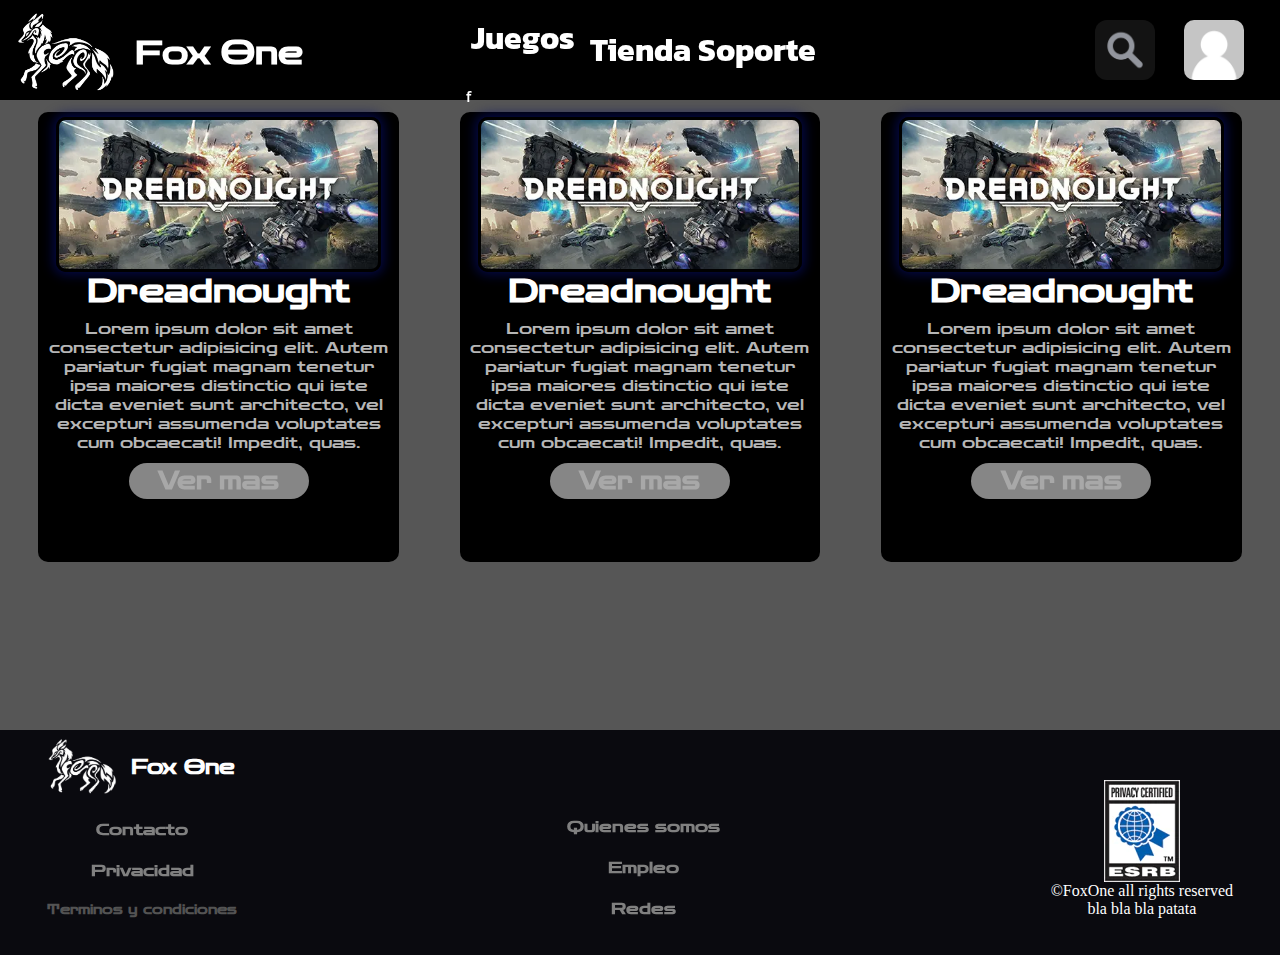
<file: Games.html>
<!DOCTYPE html>
<html lang="en">

<head>
    <meta charset="UTF-8">
    <meta http-equiv="X-UA-Compatible" content="IE=edge">
    <meta name="viewport" content="width=device-width, initial-scale=1.0">
    <title>Games</title>
    <link rel="stylesheet" href="./CSS/style.css">
    <link rel="preconnect" href="https://fonts.googleapis.com">
    <link rel="preconnect" href="https://fonts.gstatic.com" crossorigin>
    <link href="https://fonts.googleapis.com/css2?family=Zen+Dots&display=swap" rel="stylesheet">

    <link rel="preconnect" href="https://fonts.googleapis.com">
    <link rel="preconnect" href="https://fonts.gstatic.com" crossorigin>
    <link href="https://fonts.googleapis.com/css2?family=Kanit&display=swap" rel="stylesheet">
</head>

<body>
    <nav>
        <div class="centerButtons">
            <a href="./Games.html">
                <div class="middleButton">
                    <h1>Juegos</h1>
                </div>
                f
            </a>
            <a href="./Shop.html">
                <div class="middleButton">
                    <h1>Tienda</h1>
                </div>
            </a>
            <a href="./Support.html">
                <div class="middleButton">
                    <h1>Soporte</h1>
                </div>
            </a>
        </div>
        <div class="logo">
            <a href="./Index.html">
                <img src="./Assets/Logo.webp" alt="logo de un zorro de la empresa" class="imagenZorro">
                <h1>Fox One</h1>
            </a>
        </div>
        <div class="userSearch">
            <div class="iconSearch">
                <img src="./Assets/SearchIcon.webp" alt="icono de busqueda">
            </div>
            <a href="#">
                <div class="opacityIconSearch"></div>
            </a>
            <img src="./Assets/UserImage.webp" alt="imagen del usuario" class="userImage">
        </div>
    </nav>

    <main>
        <div class="gameBoxesContainer">
            <div class="gameBox">
                <img src="./Assets/DreadnoughtIcon.webp" alt="imagen del juego de Dreadnought">
                <h1>Dreadnought</h1>
                <p>Lorem ipsum dolor sit amet consectetur adipisicing elit. Autem pariatur fugiat magnam tenetur ipsa
                    maiores distinctio qui iste dicta eveniet sunt architecto, vel excepturi assumenda voluptates cum
                    obcaecati! Impedit, quas.</p>

                <div class="buttonShowMore">
                    <a href="#">
                        <h2>Ver mas</h2>
                    </a>
                </div>
            </div>
            <div class="gameBox">
                <img src="./Assets/DreadnoughtIcon.webp" alt="imagen del juego de Dreadnought">
                <h1>Dreadnought</h1>
                <p>Lorem ipsum dolor sit amet consectetur adipisicing elit. Autem pariatur fugiat magnam tenetur ipsa
                    maiores distinctio qui iste dicta eveniet sunt architecto, vel excepturi assumenda voluptates cum
                    obcaecati! Impedit, quas.</p>

                <div class="buttonShowMore">
                    <a href="#">
                        <h2>Ver mas</h2>
                    </a>
                </div>
            </div>
            <div class="gameBox">
                <img src="./Assets/DreadnoughtIcon.webp" alt="imagen del juego de Dreadnought">
                <h1>Dreadnought</h1>
                <p>Lorem ipsum dolor sit amet consectetur adipisicing elit. Autem pariatur fugiat magnam tenetur ipsa
                    maiores distinctio qui iste dicta eveniet sunt architecto, vel excepturi assumenda voluptates cum
                    obcaecati! Impedit, quas.</p>

                <div class="buttonShowMore">
                    <a href="#">
                        <h2>Ver mas</h2>
                    </a>
                </div>
            </div>
        </div>
        <!-- <img src="./Assets/unknown.png" alt=""> -->
    </main>

    <footer>
        <div class="footer">
            <div class="justifyCenter">
                <div class="logoFooter">
                    <img src="./Assets/Logo.webp" alt="logo de un zorro de la empresa" class="imagenZorro">
                    <h1>Fox One</h1>
                </div>

                <div class="footerButtons">
                    <div class="justifyCenter">
                        <a href="#">
                            <h2>Contacto</h2>
                        </a>
                        <a href="#">
                            <h2>Privacidad</h2>
                        </a>
                        <a href="#">
                            <h3>Terminos y condiciones</h3>
                        </a>
                    </div>
                </div>
            </div>

            <div class="footerButtons" style="margin-top: 65px;">
                <div class="justifyCenter">
                    <a href="#">
                        <h2>Quienes somos</h2>
                    </a>
                    <a href="#">
                        <h2>Empleo</h2>
                    </a>
                    <a href="#">
                        <h2>Redes</h2>
                    </a>
                </div>
            </div>

            <div class="copyrightLogo">
                <div class="justifyCenter">
                    <img src="./Assets/esrb-privacy-footer.webp" alt="" style="max-width: 82px; z-index: 12;">
                    <p style="color: white;">©FoxOne all rights reserved</p>
                    <p style="color: white;">bla bla bla patata</p>
                </div>
            </div>
        </div>
    </footer>
</body>

</html>
</file>
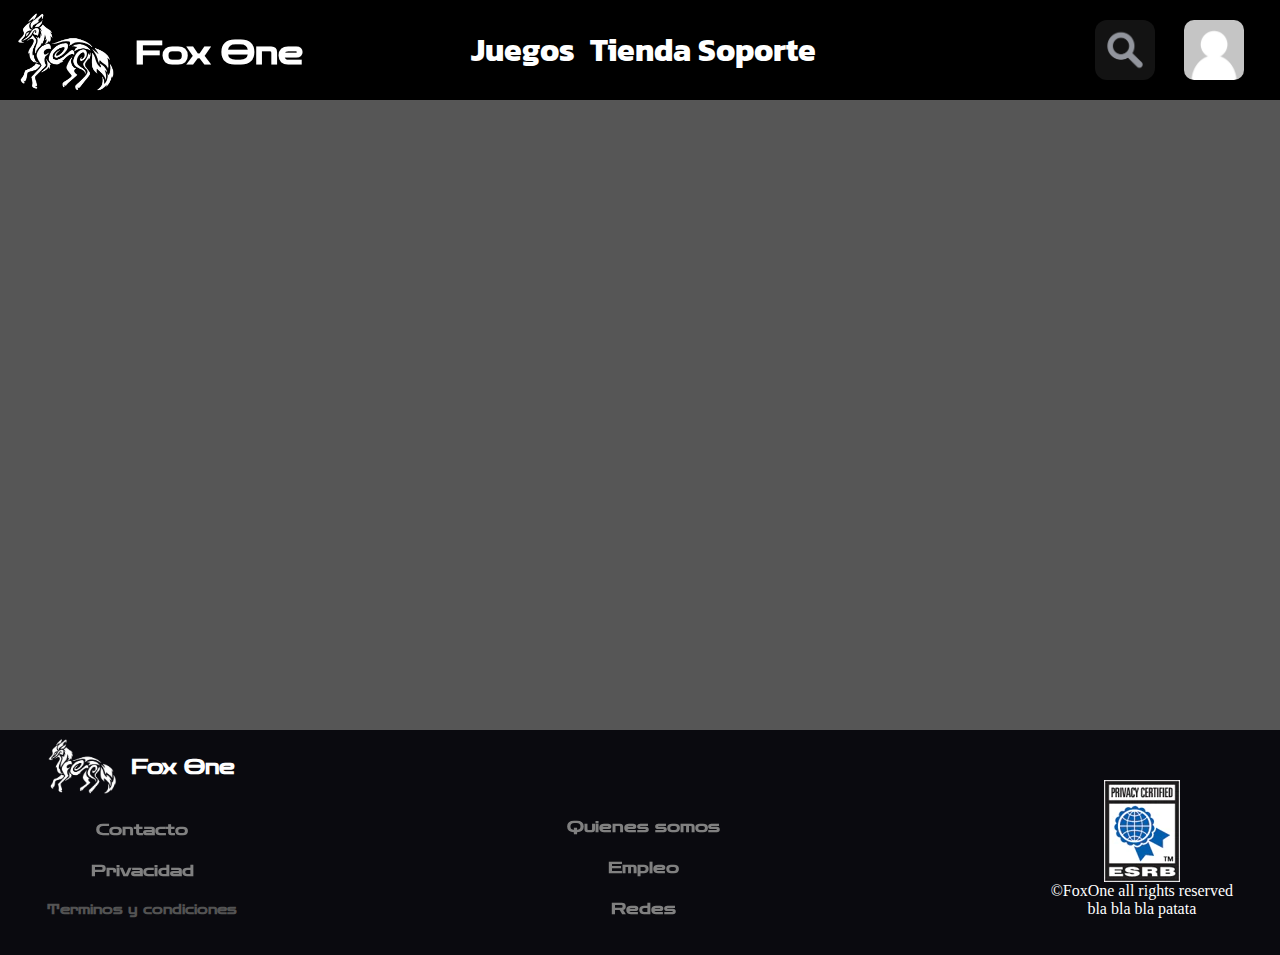
<file: Shop.html>
<!DOCTYPE html>
<html lang="en">

<head>
    <meta charset="UTF-8">
    <meta http-equiv="X-UA-Compatible" content="IE=edge">
    <meta name="viewport" content="width=device-width, initial-scale=1.0">
    <title>Support</title>
    <link rel="stylesheet" href="./CSS/style.css">
    <link rel="preconnect" href="https://fonts.googleapis.com">
    <link rel="preconnect" href="https://fonts.gstatic.com" crossorigin>
    <link href="https://fonts.googleapis.com/css2?family=Zen+Dots&display=swap" rel="stylesheet">

    <link rel="preconnect" href="https://fonts.googleapis.com">
    <link rel="preconnect" href="https://fonts.gstatic.com" crossorigin>
    <link href="https://fonts.googleapis.com/css2?family=Kanit&display=swap" rel="stylesheet">
</head>

<body>
    <nav>
        <div class="centerButtons">
            <a href="./Games.html">
                <div class="middleButton">
                    <h1>Juegos</h1>
                </div>
            </a>
            <a href="./Shop.html">
                <div class="middleButton">
                    <h1>Tienda</h1>
                </div>
            </a>
            <a href="./Support.html">
                <div class="middleButton">
                    <h1>Soporte</h1>
                </div>
            </a>
        </div>
        <div class="logo">
            <a href="./Index.html"><img src="./Assets/Logo.webp" alt="logo de un zorro de la empresa"
                    class="imagenZorro">
                <h1>Fox One</h1>
            </a>
        </div>
        <div class="userSearch">
            <div class="iconSearch">
                <img src="./Assets/SearchIcon.webp" alt="icono de busqueda">
            </div>
            <a href="#">
                <div class="opacityIconSearch"></div>
            </a>
            <img src="./Assets/UserImage.webp" alt="imagen del usuario" class="userImage">
        </div>
    </nav>

    <main>
        
        <div class="gameBoxesContainer">
        </div>
    </main>

    <footer>
        <div class="footer">
            <div class="justifyCenter">
                <div class="logoFooter">
                    <img src="./Assets/Logo.webp" alt="logo de un zorro de la empresa" class="imagenZorro">
                    <h1>Fox One</h1>
                </div>

                <div class="footerButtons">
                    <div class="justifyCenter">
                        <a href="#">
                            <h2>Contacto</h2>
                        </a>
                        <a href="#">
                            <h2>Privacidad</h2>
                        </a>
                        <a href="#">
                            <h3>Terminos y condiciones</h3>
                        </a>
                    </div>
                </div>
            </div>

            <div class="footerButtons" style="margin-top: 65px;">
                <div class="justifyCenter">
                    <a href="#">
                        <h2>Quienes somos</h2>
                    </a>
                    <a href="#">
                        <h2>Empleo</h2>
                    </a>
                    <a href="#">
                        <h2>Redes</h2>
                    </a>
                </div>
            </div>

            <div class="copyrightLogo">
                <div class="justifyCenter">
                    <img src="./Assets/esrb-privacy-footer.webp" alt="" style="max-width: 82px; z-index: 12;">
                    <p style="color: white;">©FoxOne all rights reserved</p>
                    <p style="color: white;">bla bla bla patata</p>
                </div>
            </div>
        </div>
    </footer>
</body>

</html>
</file>
<file: CSS/style.css>
@import url('https://fonts.googleapis.com/css2?family=Zen+Dots&display=swap');
@import url('https://fonts.googleapis.com/css2?family=Kanit&display=swap');

* {
    margin: 0;
    padding: 0;
    box-sizing: border-box;
}


.videoContainer {
    max-width: 100vw;
    background-color: black;
    display: flex;
    flex-direction: column;
    align-items: center;
    padding-bottom: 0.7%;
}


video {
    width: 90%;
    box-shadow: -1px -1px 20px 10px rgb(5 13 78);
}

.logo a{
    text-decoration: none;
    display: flex;
    align-items: center;
}
iframe {
    pointer-events: none;
}

.imagenZorro {
    max-width: 135px;
    z-index: 11;
}

nav {
    height: 100px;
    background-color: black;
    position: sticky;
    top: 0px;
    z-index: 10;
    display: flex;
    align-items: center;
    flex-direction: row;
    justify-content: center;
}

footer {
    height: 25vh;
    background-color: rgb(10, 10, 15);
    position: relative;
    z-index: 10;
}



.centerButtons {
    display: inline-flex;
    justify-content: flex-start;
    align-items: center;
    flex-direction: row;

}

.centerButtons input {
    margin-right: 10px;
    margin-left: 10px;
}

.logo {
    position: absolute;
    left: 0px;
    top: 0px;
    z-index: 10;
    display: flex;
    flex-direction: row;
    align-items: center;
}


.logo h1 {
    font-family: 'Zen Dots', cursive;
    color: white;
}

.iconSearch {
    position: absolute;
    right: 125px;
    top: 20px;
    height: 60px;
    width: 60px;
    border-radius: 12px;
    background-color: rgb(19, 19, 19);
    display: flex;
    justify-content: center;
    align-items: center;
    z-index: 11;

}

.opacityIconSearch {
    position: absolute;
    right: 125px;
    top: 20px;
    height: 60px;
    width: 60px;
    border-radius: 12px;
    background-color: rgba(19, 19, 19, 0);
    display: flex;
    justify-content: center;
    align-items: center;
    z-index: 12;
    cursor: pointer;
}

.opacityIconSearch:hover {
    background-color: rgba(19, 19, 19, 0.432);

}

.iconSearch img {
    max-width: 60px;
}

.userSearch {

    display: flex;

}

.userImage {
    max-width: 60px;
    position: absolute;
    right: 36px;
    top: 20px;
    border-radius: 10px;
}

.middleButton {
    height: 91px;
    width: 115px;
    background-color: rgb(0, 0, 0);
    z-index: 13;
    display: flex;
    align-items: center;
    justify-content: center;
}

.centerButtons a {
    color: white;
    text-decoration: none;
    font-family: 'Kanit', sans-serif;
    margin: 1px;
}

.centerButtons a:hover {
    color: rgb(66, 66, 66);
}

.logoFooter {

    display: flex;
    flex-direction: row;
    align-items: center;
    margin-left: -13px;
}

.footer h1 {
    font-family: 'Zen Dots', cursive;
    color: white;
    font-size: 20px;
}

.footer h2 {
    font-family: 'Zen Dots', cursive;
    font-size: medium;
    color: gray;
}

.footer h3 {

    font-family: 'Zen Dots', cursive;
    font-size: small;
    color: rgb(83, 83, 83);
}


.footerButtons {
    display: flex;
    flex-direction: column;
    align-items: flex-start;
    /* margin-left: 63px; */
    margin-top: -7px;
    z-index: 10;
    cursor: pointer;
}

.footerButtons a {
    text-decoration: none;
}

.footer {
    display: flex;
    margin-inline: 47px;
    align-items: center;
    flex-direction: row;
    justify-content: space-between;
}

.footer h2,
h3 {
    margin-top: 22px;
}

.logoFooter img {
    /* max-width: 100px; */
    max-height: 75px;

}

.footer h2:hover {
    color: rgb(94, 94, 94);
}

.footer h3:hover {
    color: rgb(66, 66, 66);
}

.justifyCenter {
    display: flex;
    flex-direction: column;
    align-items: center;

}

.copyrightLogo {
    margin-top: 50px;

}

.descriptionContiner {
    height: 90%;
    width: 90vw;
    background-color:transparent;
    filter: blur(3px);
    border-radius: 0px;
    display: flex;
    flex-direction: column;
    align-items: center;
    box-shadow: 2px 2px 2px 1px rgba(0, 0, 0, 0.705);
    margin-top: 1.5%;
    
}

.descriptionContiner h1, h2 {
    filter: blur(0px);
    color: rgb(168, 168, 168);
    font-family: 'Zen Dots', cursive;
    z-index: 5;
}

.descriptionContiner h2 {
    position: relative;
    top: 36px;
    margin-left: 3%;
    margin-right: 3%;
    text-align: center;
}

.unPutoBacground{
    background-color: black;
    width: 100%;
}
.imgBG{
    height: 1080px;
    width: 100%;
    background-color: black;
    background: url(../Assets/BGmain.webp);
    background-position: center;
    background-size: contain;
    background-repeat: no-repeat;
    display: flex;
    align-items: flex-start;
    justify-content: center;
}

.gameBoxesContainer{ 
    background-color:	#565656;
    height: 70vh;
    display: flex;
    justify-content: space-between;
    padding-left: 3%;
    padding-right: 3%;
}

.gameBox{
    background-color: black;
    width: 30%;
    height: 450px;
    border-radius: 10px;
    margin-top: 1%;
    display: flex;
    justify-content: flex-start;
    flex-direction: column;
    align-items: center;
}

.gameBox img{
   max-width: 90%;
   max-height: 50%;
   margin-top: 1.5%;
   border-radius: 10px;
   border-style: solid;
   box-shadow: 0px 0px 12px 3px rgb(6 13 100 / 71%);
}

.gameBox h1{
    color: white;
    font-family: 'Zen Dots', cursive;
}

.gameBox p{
    color: #b6b6b6;
    text-align: center;
    margin-left: 3%;
    margin-right: 3%;
    margin-top: 2%;
    font-family: 'Zen Dots', cursive;
}

.buttonShowMore{
    width: 50%;
    height: 8%;
    background-color: #868686;
    border-radius: 20px;
    margin-top: 3%;
    display: flex;
    align-items: center;
    justify-content: center;
}

.buttonShowMore:hover{
    cursor: pointer;
}

.buttonShowMore a{
    text-decoration: none   ;
}
.test {
    font-family: 'ZenDots', sans-serif;
}
</file>
